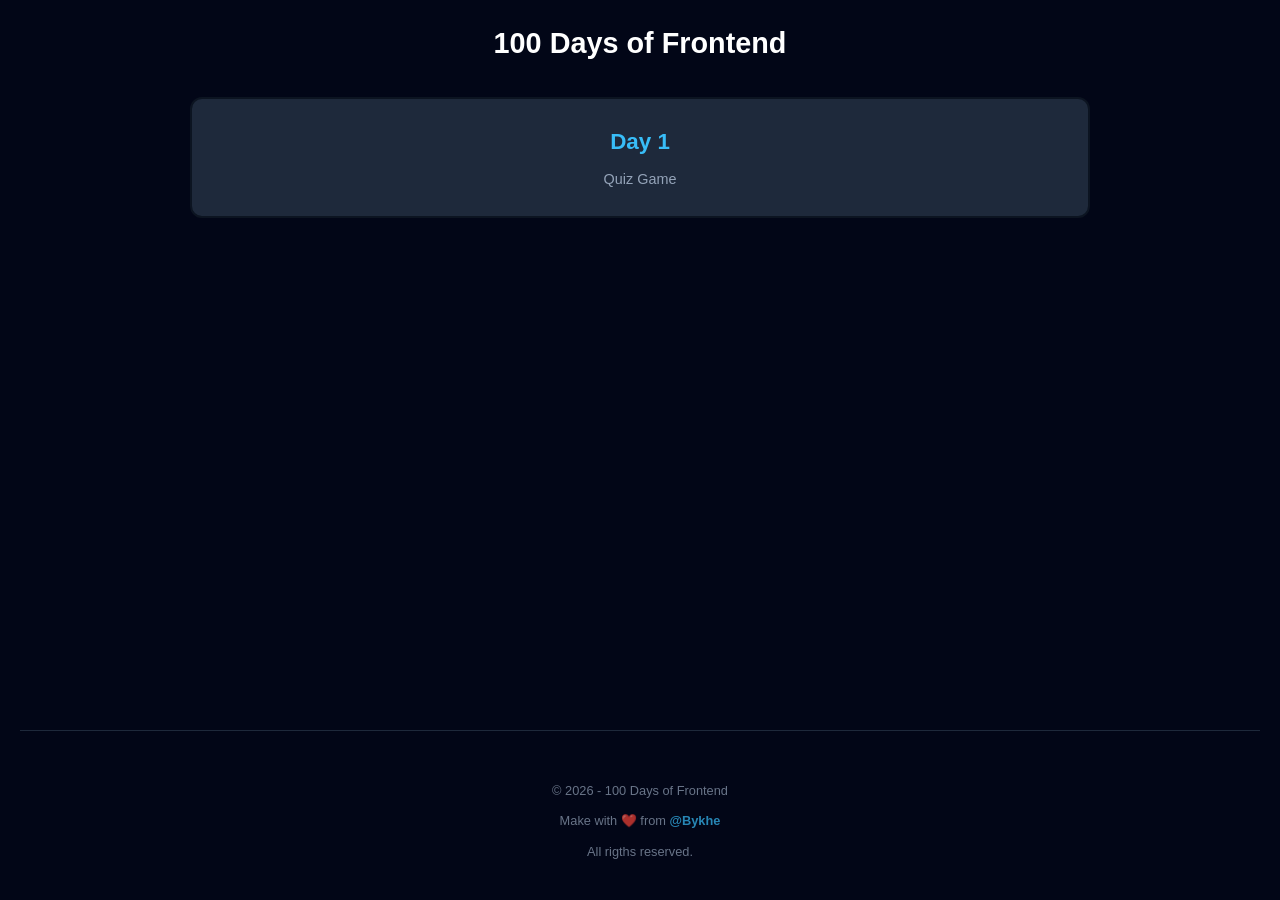
<file: index.html>
<!DOCTYPE html>
<html lang="es">
<head>
    <meta charset="UTF-8">
    <!-- Meta tag CRUCIAL para que se vea bien en celulares -->
    <meta name="viewport" content="width=device-width, initial-scale=1.0">
    <title>100 Days of Frontend</title>
    <link rel="stylesheet" href="style.css">
    <style>
        
        
    </style>
</head>
<body>
    <header>
        <h1>100 Days of Frontend</h1>
    </header>
    <main>
        <div class="grid">
            <a href="projects/01-quiz-game/index.html" class="card">
                <h2>Day 1</h2>
                <p>Quiz Game</p>
            </a>
            <!-- Próximos días -->
        </div>
    </main>
    <footer>
        <p>&copy; 2026 - 100 Days of Frontend</p>
        <p>Make with ❤️ from 
            <a href="https://github.com/Bykhe" target="_blank">
                @Bykhe
            </a>
        </p>
        <p>All rigths reserved.</p>
    </footer>
</body>
</html>
</file>
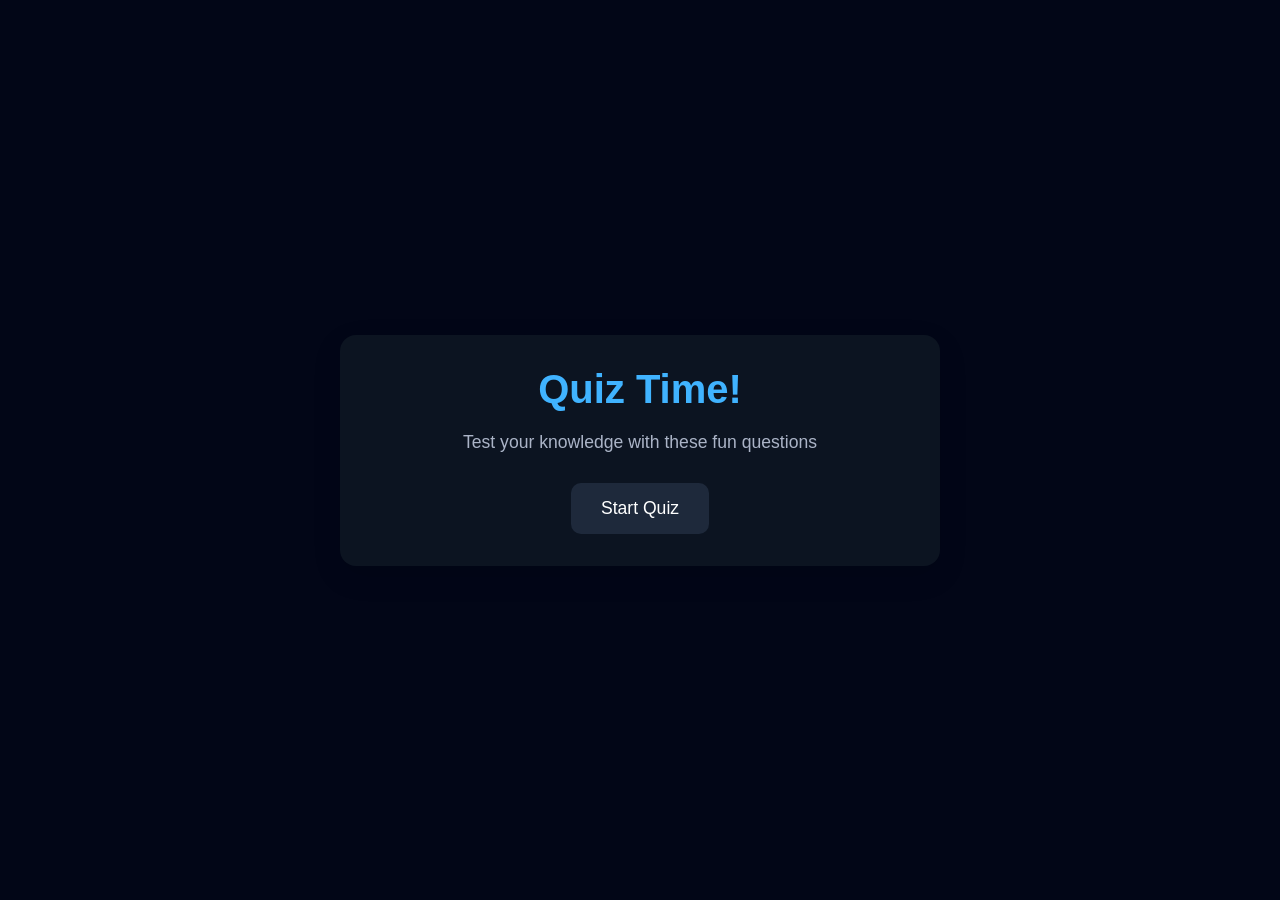
<file: projects/01-quiz-game/index.html>
<!DOCTYPE html>
<html lang="en">
<head>
    <meta charset="UTF-8">
    <meta name="viewport" content="width=device-width, initial-scale=1.0">
    <title>Quiz Game</title>
    <link rel="stylesheet" href="./src/styles/variables.css">
    <link rel="stylesheet" href="./src/styles/layout.css">
</head>
<body>
    <main class="container">

        <article class="quiz active" id="start-screen">
            <h1>Quiz Time!</h1>
            <p>Test your knowledge with these fun questions</p>
            <button id="start-btn">Start Quiz</button>
        </article>

        <article class="quiz" id="quiz-screen">
            <div class="quiz__header">
                <h2 class="quiz__question" id="quiz-question-text" aria-live="polite">Question Goes here</h2>
                <div class="quiz__info">
                    <p>
                        Question: <span id="current-question">1</span> of <span id="total-questions">5</span>
                    </p>
                    <p>
                        Score: <span id="score">0</span>
                    </p>
                </div>
            </div>
            <div class="answers__container" id="answers-continer">
                <!-- Answer buttons will be inserted -->
            </div>
            <div class="quiz__progres-bar" >
                <div class="progress" id="progress-bar"></div>
            </div>
        </article>

        <article class="quiz" id="result-screen">
            <h1>Quiz Results</h1>
            <div class="result-info">
                <p>You scored <span id="final-score">0</span> out of <span id="max-score">5</span></p>
                <p id="result-message">Good Job!</p>
            </div>
            <button id="restart-btn">Restart Quiz</button>
        </article>

    </main>

    <script src="./src/scripts/script.js"></script>
</body>
</html>
</file>
<file: style.css>
* {
    margin: 0;
    box-sizing: border-box;
    padding: 0;
}

@view-transition {
    navigation: auto;
}

::view-transition-group(*) {
    animation-duration: .5s;
}

::view-transition-old(root) {
    animation: slide-out 0.5s forwards;
}

::view-transition-new(root) {
    animation: slide-in 0.5s forwards;
}

@keyframes slide-out {
    from {
        transform: translateX(0);
    }
    to {
        transform: translateX(-100%);
    }
}

@keyframes slide-in {
    from {
        transform: translateX(100%);
    }
    to {
        transform: translateX(0);
    }
}

body {
    display: flex;
    flex-direction: column;
    min-height: 100vh;
    font-family: 'Segoe UI', Tahoma, Geneva, Verdana, sans-serif;
    text-align: center;
    padding: 20px;
    background: #020617;
    color: white;
    line-height: 1.6;
}

header {
    height: 47px;
}

h1 {
    font-size: 1.8rem;
}

main {
    flex: 1;
}

.grid {
    display: grid;
    grid-template-columns: repeat(auto-fit, minmax(250px, 1fr));
    gap: 15px;
    max-width: 900px;
    margin: 30px auto;
}

.card {
    background: #1e293b;
    padding: 25px;
    border: 2px solid #0c1421;
    border-radius: 12px;
    text-decoration: none;
    color: #38bdf8;
    transition: transform .3s, background .3s;
    display: flex;
    flex-direction: column;
    gap: 8px;
}

/* Efecto táctil para móvil y hover para PC */
.card:active,
.card:hover {
    background: #0ea5e9;
    color: white;
    transform: translateY(-5px);
}

.card h2 {
    font-size: 1.4rem;
    transition: color .2s;
}

.card p {
    color: #94a3b8;
    font-size: 0.9rem;
    transition: color .2s;
}

.card:hover p {
    color: white;
}

footer {
    height: 150px;
    padding: 40px 20px;
    border-top: 1px solid #1e293b;
    color: #94a3b8;
    font-size: 0.9rem;
}

footer a {
    color: #38bdf8;
    text-decoration: none;
    font-weight: bold;
    transition: 0.3s;
}

footer p {
    margin-top: 10px;
    font-size: 0.8rem;
    opacity: 0.7;
}
</file>
<file: projects/01-quiz-game/src/styles/variables.css>
/* Basic Reset */

* {
    margin: 0;
    padding: 0;
    box-sizing: border-box;
}

body {
    display: flex;
    justify-content: center;
    align-items: center;
    min-height: 100vh;
    padding: 1rem;
    background-color: #020617;
    font-family: sans-serif;
}

button {
    padding: 15px 30px;
    cursor: pointer;
    font-size: 1.1rem;
    border-radius: 10px;
    border: none;
    color: white;
    background-color: #1e293b;
    transition: all .3s ease;
}

button:hover {
    background-color: #0099ff;
}

@view-transition {
    navigation: auto;
}

::view-transition-group(*) {
    animation-duration: .5s;
}

::view-transition-old(root) {
    animation: slide-out 0.5s forwards;
}

::view-transition-new(root) {
    animation: slide-in 0.5s forwards;
}

@keyframes slide-out {
    from {
        transform: translateX(0);
    }
    to {
        transform: translateX(-100%);
    }
}

@keyframes slide-in {
    from {
        transform: translateX(100%);
    }
    to {
        transform: translateX(0);
    }
}
</file>
<file: projects/01-quiz-game/src/styles/layout.css>
.container {
    width: 100%;
    max-width: 600px;
    overflow: hidden;
    position: relative;
    box-shadow: 0 10px 30px rgba(0, 0, 0, 0.1);
    border-radius: 1rem;
    background-color: #0c1421;
}

.quiz {
    display: none;
    padding: 2rem;
    text-align: center;
    transition: padding .3s ease;
}

.quiz.active {
    display: block;
}

/* START SCREEN */

#start-screen h1 {
    margin-bottom: 20px;
    font-size: 2.5rem;
    color: #40b3ff;
    transition: font-size .3s ease;
}

#start-screen p {
    margin-bottom: 30px;
    font-size: 1.1rem;
    color: #abb4c7;
}

.quiz__header {
    margin-bottom: 2rem;
}

#quiz-question-text {
    margin-bottom: 1rem;
    line-height: 1.4;
    font-size: 1.5rem;
    color: #ffffff;
    transition: font-size .3s ease;
}

.quiz__info {
    display: flex;
    justify-content: space-between;
    margin-bottom: 10px;
    font-size: 1rem;
    color: #abb4c7;
}

.answers__container {
    display: flex;
    flex-direction: column;
    gap: 10px;
    margin-bottom: 25px;
}

.answer__bnt {
    padding: 1rem;
    cursor: pointer;
    border-radius: 10px;
    background-color: #1e293b;
    color: #ffffff;
    border: 2px solid #111d2e;
    transition: all .3s ease;
}

.answer__btn:hover {
    background-color: #111d2e;
    border-color: #1e293b;
}

.answer__btn.correct {
    background-color: #e6fff0;
    border-color: #a3f0c4;
    color: #28a745;
}

.answer__btn.incorrect {
    background-color: #fff0f0;
    border-color: #ffbdbd;
    color: #dc3545;
}

.quiz__progres-bar {
    height: 10px;
    margin-top: 20px;
    background-color: #1e293b;
    border-radius: 5px;
    overflow: hidden;
}

.progress {
    width: 0%;
    height: 100%;
    border-radius: 5px;
    background-color: #40b3ff;
    transition: width .3s ease;
}

/* RESULT SCREEN */

#result-screen {
    color: #40b3ff;
}

.result-info {
    padding: 20px;
    margin-top: 20px;
    margin-bottom: 30px;
    border-radius: 10px;
    background-color: #1e293b;
}

.result-info p {
    margin-bottom: 1rem;
    font-size: 1.2rem;
    color: #abb4c7;
}

#result-message {
    font-size: 1.5rem;
    font-weight: 600;
    color: #0099ff;
}

/* RESPONSIVE DESING */

@media (max-width:500px) {
    /* when we hit 500px and below, implemet the styles below */

    .quiz {
        padding: 1rem;
    }

    #start-screen h1 {
        font-size: 2rem;
    }

    #quiz-question-text {
        font-size: 1.3rem;
    }

    .answer__bnt {
        padding: 12px;
    }

    button {
        padding: 12px 25px;
        font-size: 1rem;
    }
}
</file>
